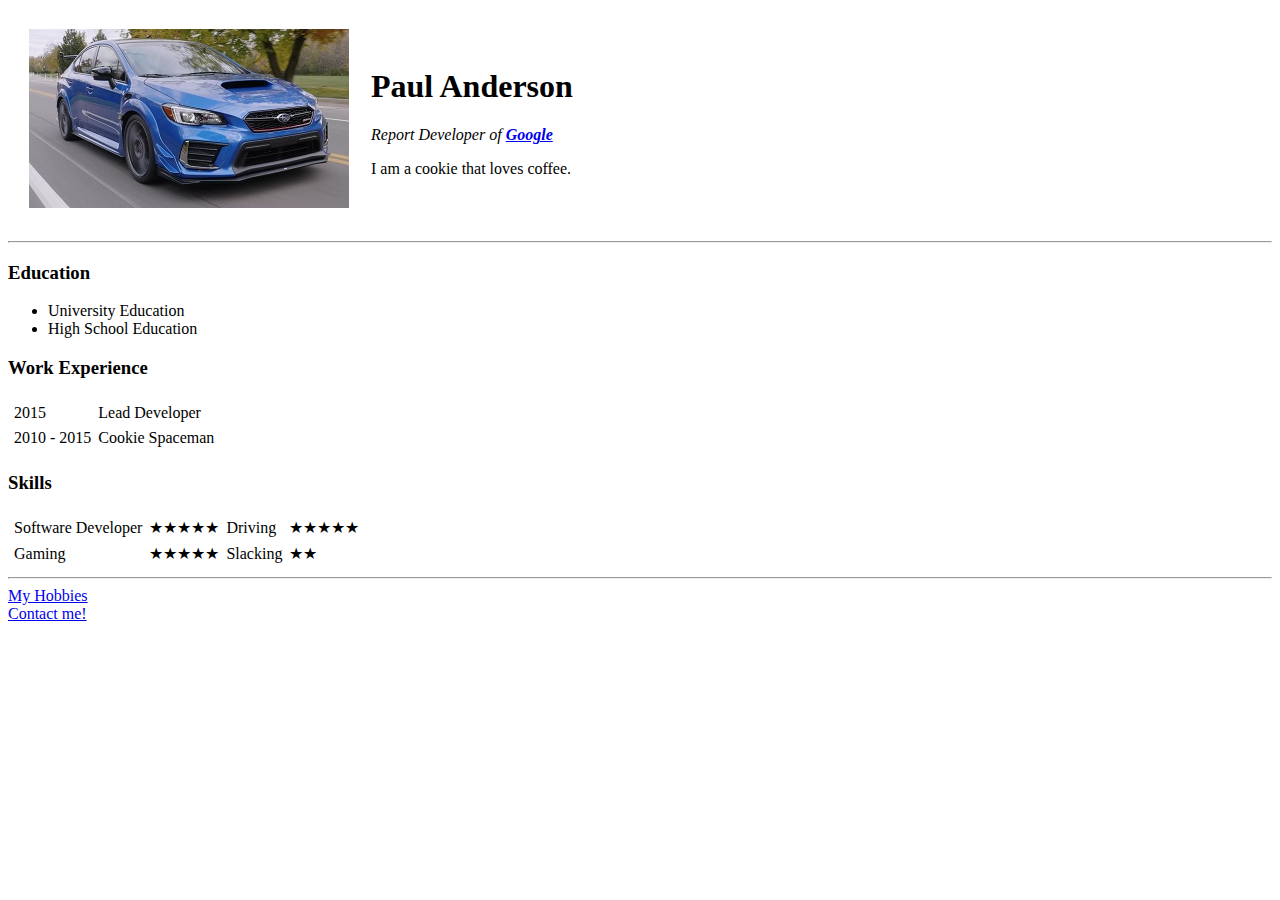
<file: Day 41 + Day 42 HTML/index.html>
<!DOCTYPE html>

<html>
    <head>
        <meta charset="utf-8">
        <title>Paul's Personal Website</title>
    </head>
    <body>
        <table cellspacing="20">
            <tr>
                <td><img src="image.jpg" alt="Profile picture"></td>
                <td><h1>Paul Anderson</h1>
                    <p><em>Report Developer of <strong><a href="https://www.google.com">Google</a></strong></em></p>
                    <p>I am a cookie that loves coffee.</p>
                </td>
            </tr>
        </table>
        <hr>
        <h3>Education</h3>
        <ul>
            <li>University Education</li>
            <li>High School Education</li>
        </ul>
        <h3>Work Experience</h3>
        <table cellspacing="5">
            <tbody>
                <tr>
                    <td>2015</td>
                    <td>Lead Developer</td>
                </tr>
                <tr>
                    <td>2010 - 2015</td>
                    <td>Cookie Spaceman</td>
                </tr>
            </tbody>
        </table>      
        <h3>Skills</h3>
        <table cellspacing="5">
            <tr>
                <td>Software Developer</td>
                <td>★★★★★</td>
                <td>Driving</td>
                <td>★★★★★</td>
            </tr>
            <tr>
                <td>Gaming</td>
                <td>★★★★★</td>
                <td>Slacking</td>
                <td>★★</td> 
            </tr>
        </table>
        <hr>
        <a href="hobbies.html">My Hobbies</a><br>
        <a href="contact.html">Contact me!</a>
    </body>
</html>
</file>
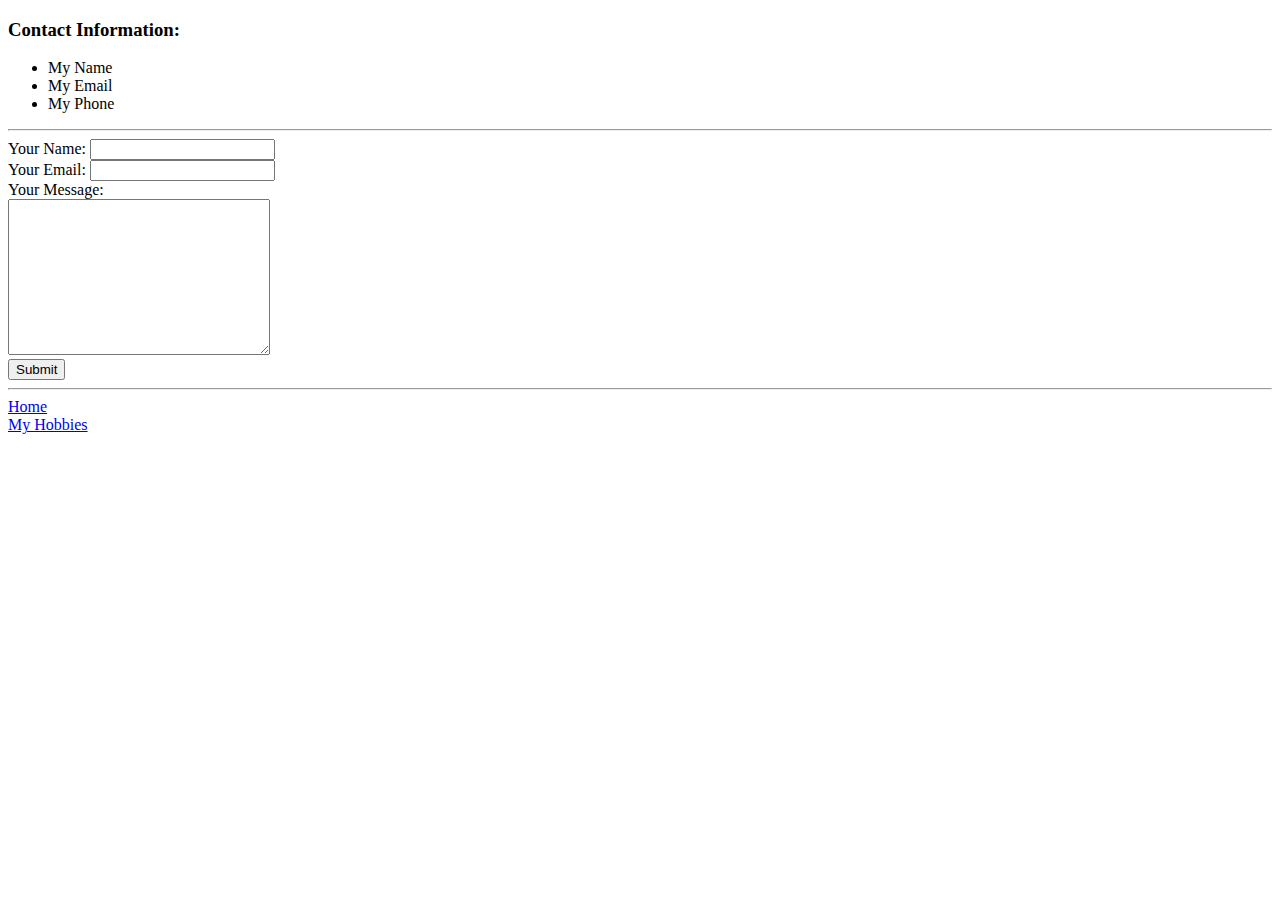
<file: Day 41 + Day 42 HTML/contact.html>
<!DOCTYPE html>

<html>
    <head>
        <meta charset="utf-8">
        <title>Paul's Personal Website</title>
    </head>
    <body>
        <h3>Contact Information:</h3>
        <ul>
            <li>My Name</li>
            <li>My Email</li>
            <li>My Phone</li>
        </ul>
        <hr>
        <form action="mailto:paulapptesting@gmail.com" method="post" enctype="text/plain">
            <label>Your Name:</label>
            <input type="text" name="yourName" value=""><br>
            <label>Your Email:</label>
            <input type="email" name="yourEmail" value=""><br>
            <label>Your Message:</label><br>
            <textarea name="yourMessage" rows="10" cols="30"></textarea><br>
            <input type="submit" name="">
        </form>
        <hr>
        <a href="index.html">Home</a><br>
        <a href="hobbies.html">My Hobbies</a>
    </body>
</html>
</file>
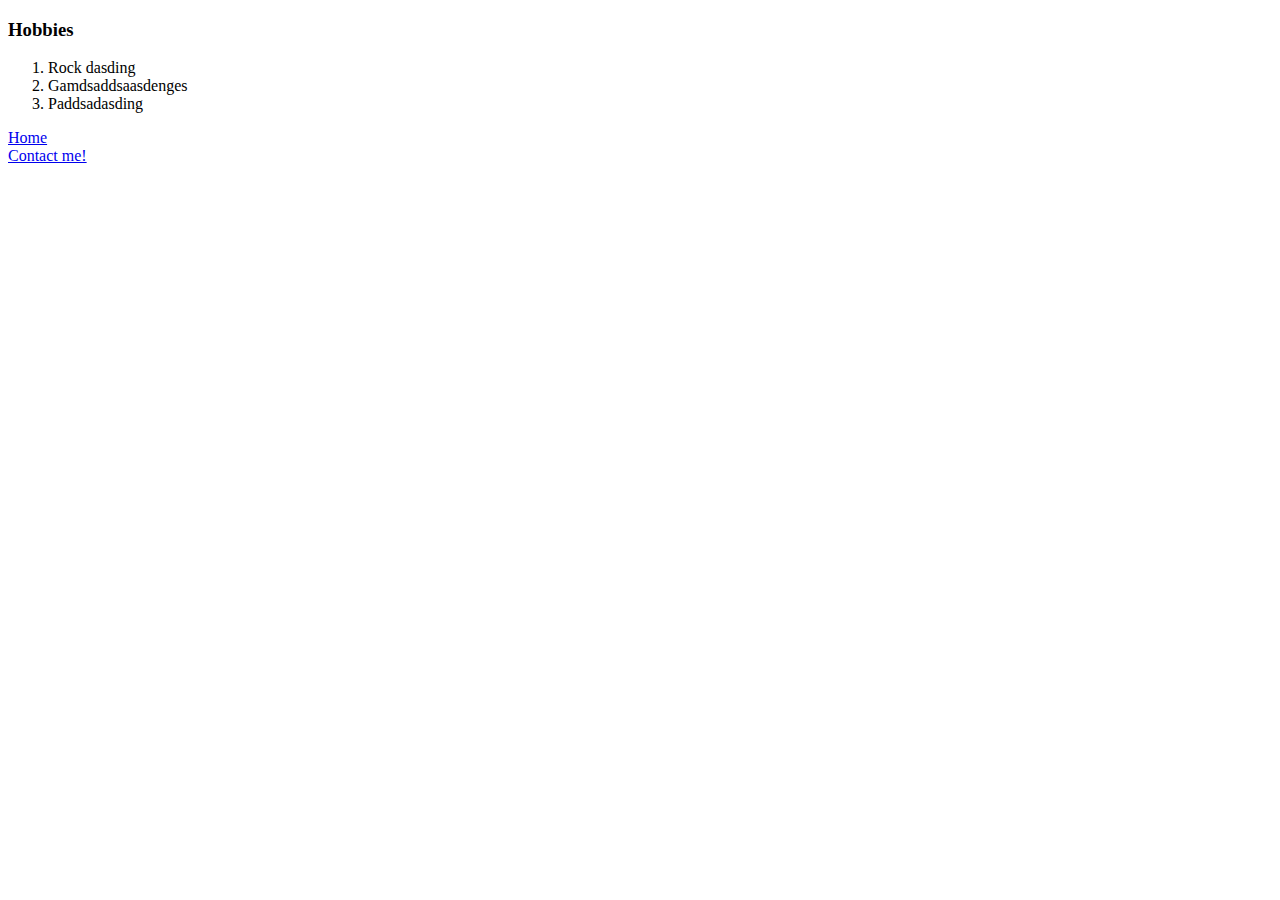
<file: Day 41 + Day 42 HTML/hobbies.html>
<!DOCTYPE html>

<html>
    <head>
        <meta charset="utf-8">
        <title>Paul's Personal Website</title>
    </head>
    <body>
        <h3>Hobbies</h3>
        <ol>
            <li>Rock dasding</li>
            <li>Gamdsaddsaasdenges</li>
            <li>Paddsadasding</li>
        </ol>
        <a href="index.html">Home</a><br>
        <a href="contact.html">Contact me!</a>
    </body>
</html>
</file>
